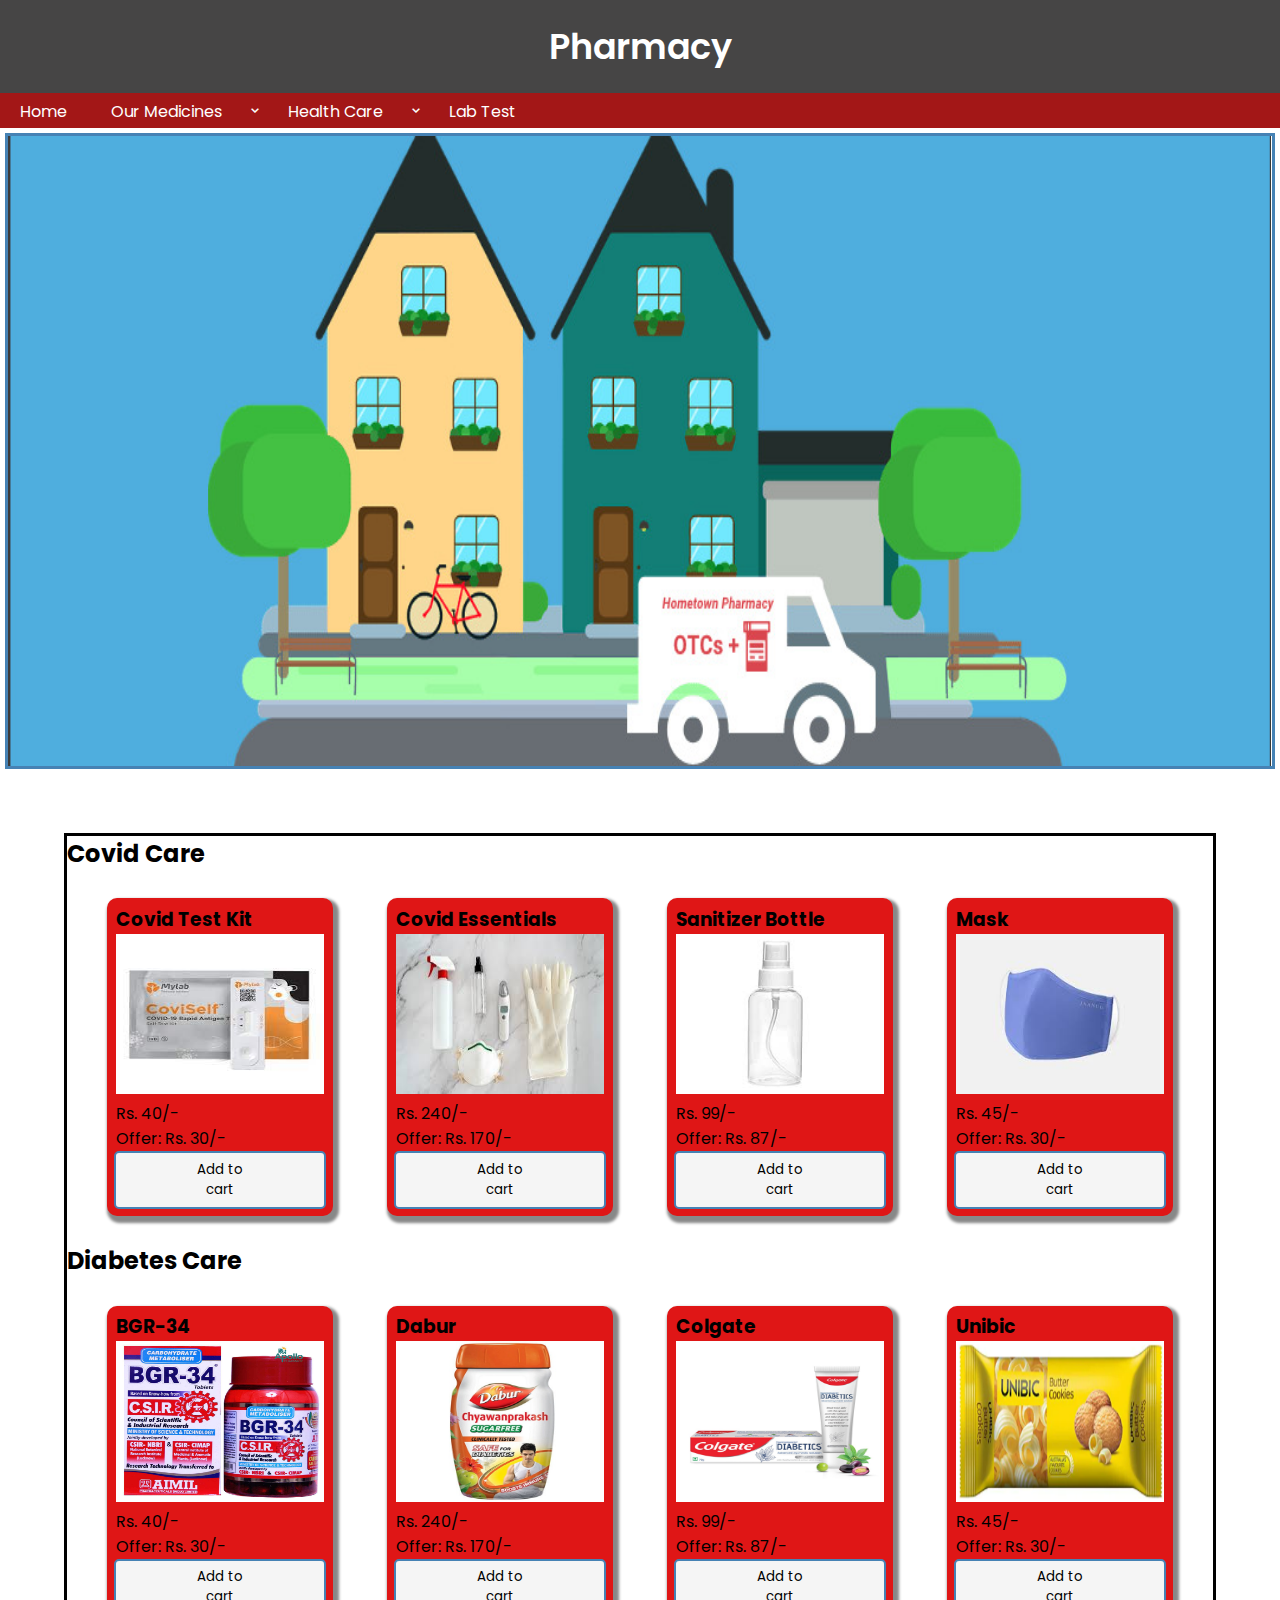
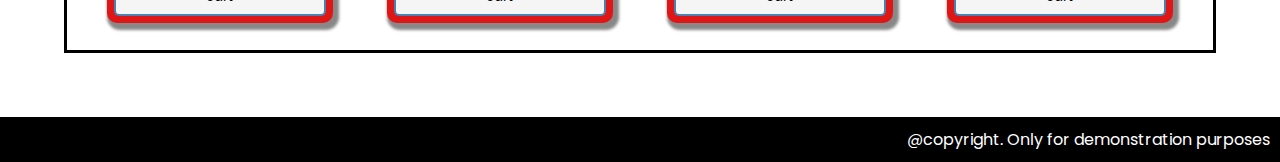
<file: index.html>
<!DOCTYPE html>
<html lang="en">

<head>
    <meta charset="UTF-8">
    <meta http-equiv="X-UA-Compatible" content="IE=edge">
    <meta name="viewport" content="width=device-width, initial-scale=1.0">
    <title>Pharmacy</title>
    <link rel="stylesheet" href="style.css">
    
    <!-- Box icons Font CDN Link -->
    <link href='https://unpkg.com/boxicons@2.1.2/css/boxicons.min.css' rel='stylesheet'>
</head>

<body>

    <header>
        Pharmacy
    </header>
    <nav class="nav-bar">
        <ul>
            <li><a href="#">Home</a></li>
            <li>
                <a href="#">Our Medicines</a>
                <i class='bx bx-chevron-down arrow medicines-arrow'></i>
                <div class="medicines-submenu">
                    <ul>
                        <li><a href="#">Fever</a></li>
                        <li><a href="#">Muscle Pains</a></li>
                        <li><a href="#">Cold and Cough</a></li>
                    </ul>
                </div>
            </li>
            <li>
                <a href="#">Health Care</a>
                <i class='bx bx-chevron-down arrow care-arrow'></i>
                <div class="medicines-submenu">
                    <ul>
                        <li><a href="#">Baby Care</a></li>
                        <li><a href="#">Skin Care</a></li>
                        <li><a href="#">Home Care</a></li>
                        <li><a href="#">Personal Care</a></li>
                        <li><a href="#"> Pet Care</a></li>
                    </ul>
                </div>
            </li>
            <li><a target="_blank" href="lab-test-form.html">Lab Test</a></li>
        </ul>
    </nav>
    <div id="slider">
        <figure>
            <img src="./Images/Animation/ani1.jpg">
            <img src="./Images/Animation/ani2.png">
            <img src="./Images/Animation/ani3.jpg">
            <img src="./Images/Animation/ani4.jpg">
            <img src="./Images/Animation/ani5.jpg">
            <img src="./Images/Animation/ani1.jpg">
        </figure>
    </div>

    <!----------- Products ------------>
    <section>
        <div class="products-container">
            <h2>Covid Care</h2>
            <div class="row">
                <div class="col">
                    <h3>Covid Test Kit</h3>
                    <img src="./Images/Products/c1.jpg">
                    <p>Rs. 40/-</p>
                    <p>Offer: Rs. 30/-</p>
                    <button>Add to cart</button>
                </div>
                <div class="col">
                    <h3>Covid Essentials</h3>
                    <img src="./Images/Products/c2.jpg">
                    <p>Rs. 240/-</p>
                    <p>Offer: Rs. 170/-</p>
                    <button>Add to cart</button>
                </div>
                <div class="col">
                    <h3>Sanitizer Bottle</h3>
                    <img src="./Images/Products/c3.jpg">
                    <p>Rs. 99/-</p>
                    <p>Offer: Rs. 87/-</p>
                    <button>Add to cart</button>
                </div>
                <div class="col">
                    <h3>Mask</h3>
                    <img src="./Images/Products/c4.jpg">
                    <p>Rs. 45/-</p>
                    <p>Offer: Rs. 30/-</p>
                    <button>Add to cart</button>
                </div>
            </div>
        </div>

        <div class="products-container">
            <h2>Diabetes Care</h2>
            <div class="row">
                <div class="col">
                    <h3>BGR-34</h3>
                    <img src="./Images/Products/d1.jpg">
                    <p>Rs. 40/-</p>
                    <p>Offer: Rs. 30/-</p>
                    <button>Add to cart</button>
                </div>
                <div class="col">
                    <h3>Dabur</h3>
                    <img src="./Images/Products/d2.jpg">
                    <p>Rs. 240/-</p>
                    <p>Offer: Rs. 170/-</p>
                    <button>Add to cart</button>
                </div>
                <div class="col">
                    <h3>Colgate</h3>
                    <img src="./Images/Products/d3.jpg">
                    <p>Rs. 99/-</p>
                    <p>Offer: Rs. 87/-</p>
                    <button>Add to cart</button>
                </div>
                <div class="col">
                    <h3>Unibic</h3>
                    <img src="./Images/Products/d4.png">
                    <p>Rs. 45/-</p>
                    <p>Offer: Rs. 30/-</p>
                    <button>Add to cart</button>
                </div>
            </div>
        </div>
    </section>

    <!----------- Footer ----------->
    <footer>
     <p>  @copyright. Only for demonstration purposes </p> 
    </footer>

</body>

</html>
</file>
<file: style.css>
@import url('https://fonts.googleapis.com/css2?family=Poppins:wght@100;200;300;400;600;700&display=swap');

*{
    margin: 0;
    padding: 0;
    box-sizing: border-box;
    font-family: 'Poppins', sans-serif;
}

header{
    background-color: rgb(70, 69, 69);
    color: white;
    padding: 20px;
    font-size: 35px;
    text-align: center;
    font-weight: 600;
}
footer{
    background-color: black;
    color: white;
    text-align: right;
    padding: 10px;
}

footer p{
    text-align: end;
}

.nav-bar{
    background-color: rgb(163, 23, 23);
    position: sticky;
    top: 0;
    z-index: 1;
}
.nav-bar ul li{
    display: inline-block;
}
.nav-bar ul li a{
    list-style: none;
    text-decoration: none;
    color: white;
    padding: 20px;
}
.medicines-submenu{
    display: none;
}
.nav-bar ul li:hover .medicines-submenu{
    display: block;
    position: absolute;
    background-color: brown;
    border-radius: 0 0 15px 15px;
    padding: 3px;
}
.nav-bar ul li:hover .medicines-submenu ul li{
    display: block;
}
.nav-bar ul li:hover{
    background-color: black;
    border-radius: 10px;
}

.nav-bar ul li .arrow{
    height: 100%;
    line-height: 35px;
    width: 18px;
    text-align: center;
    color: #fff;
    transition: all 0.5s ease;
}
.nav-bar ul li:hover .medicines-arrow,
.nav-bar ul li:hover .care-arrow{
    transform: rotate(180deg);
}




/* ------------ Products Section -------------- */
* {
    padding: 0;
    margin: 0;
    box-sizing: border-box;
}

section {
    width: 90%;
    border: 3px solid black;
    margin: 5%;
}

/* .products-container{    
    justify-content: center;
} */
.row {
    width: 100%;
    padding: 0 1vw;
    display: flex;
    /* justify-content: center; */
}

.col {
    /* flex-basis: 25%; */
    width: 100%;
    background-color: rgb(223, 22, 22);
    text-align: center;
    border-radius: 10px;
    padding: 0.76103500761035vh;
    margin: 3.0441400304414vh;
    box-shadow: 3px 4px 3px 3px #888888;
    flex-wrap: nowrap;
    /* line-height: 4vh; */
    /* width: 40vw; */
}

.col:hover {
    transform: scale(1.06);
    transition: all 0.5s ease;
}

.col img {
    width: 18.301610541727673vw;
    height: 19.7869101978691vh;
    background-size: cover;
}

.col h3,
p {
    text-align: left;
    padding-left: 2px;
}

.col button {
    padding: 0.76103500761035vh 5.856515373352855vw;
    border: 2px solid steelblue;
    border-radius: 5px;
    background-color: whitesmoke;
    cursor: pointer;
}

.col button:active {
    background-color: rgb(250, 234, 230);
    border: solid rgb(0, 255, 76) 1px;
    border-radius: 2px;
    color: rgb(0, 255, 76);
    font-weight: bold;
}


/* -------- Media Query --------- */
@media (max-width: 1550px) {

    section .col img {
        width: 16.302vw;
        height: 17.787vh;
        background-size: cover;
    }
}

@media (max-width: 1000px) {
    .col {
        margin: 2.04vh;
    }

    .col h3 {
        font-size: 1rem;
    }

    .col button {
        padding: 0.761vh 3.85vw;
    }

    section .col img {
        width: 13.302vw;
        height: 12.787vh;
        background-size: cover;
    }

}

@media (max-width: 775px) {

    #slider figure img {
        height: 50vh;
    }

    .col h3,
    p {
        padding-left: 1px;
        font-size: .7rem;
    }

    .col h3 {
        font-size: .8rem;
    }

    .col button {
        padding: 0.761vh 1.85vw;
        font-size: 0.8rem;
    }
}

@media (max-width: 640px) {

    header {
        padding: 5px;
        font-size: 30px
    }

    .nav-bar ul li a {
        padding: 5px;
    }

    #slider figure img {
        height: 40vh;
    }

    .row {
        width: 100%;
        padding: 0 1vw;
        display: flex;
        justify-content: center;
        flex-wrap: wrap;
    }

    .col {
        margin: 2.04vh auto;
        width: 35vw;
    }

    .col h3 {
        font-size: 1rem;
        font-weight: bold;
    }

    section .col img {
        width: 30.302vw;
        height: 22.787vh;
        background-size: cover;
    }


    .col h3,
    p {
        padding-left: 1px;
        font-size: .7rem;
    }

    .col button {
        padding: 0.761vh 3.85vw;
    }
}

@media (max-width: 430px) {

    .nav-bar ul li a {
        padding: 3px;
        font-size: 0.8rem;
      }

    .row {
        padding: 5px;
        font-size: 30px
    }

    .col {
        margin: 5.04vh auto;
        width: 70vw;
    }

    .col h3 {
        font-weight: bold;
        margin-left: 5vw;
    }

    section .col img {
        width: 55.302vw;
        height: 22.787vh;
        background-size: cover;
        margin: 2vh;
    }

    .col h3,
    p {
        margin-left: 5vw;
    }

    .col button {
        padding: 0.761vh 13.85vw;
    }

}

@media (max-width: 350px) {
    .nav-bar ul li a {
        padding: 2px;
        font-size: 0.6rem;
      }
      .nav-bar ul li .arrow{
        line-height: 15px;
      }
}






/* ------------- Sliders --------------- */
#slider{
    overflow: hidden;
    border: 3px solid steelblue;
    margin: 5px;
}

#slider figure{
    position: relative;
    width: 600%;
    margin: 0;
    left: 0;
    z-index: -1;
    animation: 20s slider infinite;
}

#slider figure img{
    width: 16.66%;
    float: left;
    height: 70vh;
}

@keyframes slider {
    0%{
        left: 0;
    }
    16.66%{
        left: 0;
    }
    21.66%{
        left: -100%;    
    }
    36.66%{
        left: -100%;
    }
    41.66%{
        left: -200%;
    }
    56.66%{
        left: -200%;
    }
    61.66%{
        left: -300%;
    }
    76.66%{
        left: -300%;
    }
    81.66%{
        left: -400%;
    }
    96.66%{
        left: -400%;
    }
    100%{
        left: -500%;
    }
}
</file>
